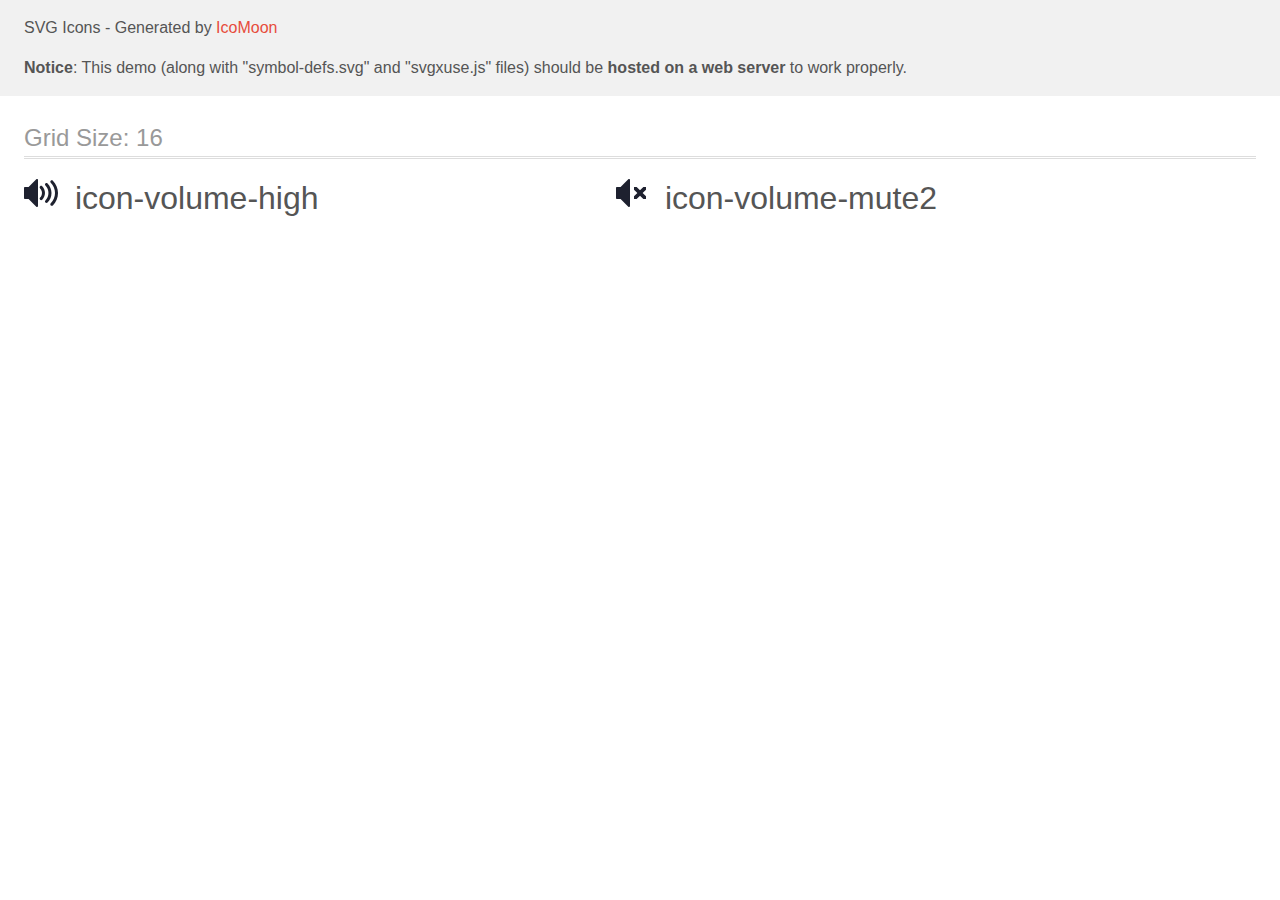
<file: images/icomoon_2_icons/demo-external-svg.html>
<!doctype html>
<html>
<head>
    <title>IcoMoon - SVG Icons</title>
    <meta charset="utf-8">
    <meta name="viewport" content="width=device-width, initial-scale=1">
    <link rel="stylesheet" href="demo-files/demo.css">
    <link rel="stylesheet" href="style.css">
</head>
<body>
<header class="bgc1 clearfix">
<div class="mhl">
    <p>SVG Icons - Generated by <a href="https://icomoon.io/app">IcoMoon</a></p><p><strong>Notice</strong>: This demo (along with "symbol-defs.svg" and "svgxuse.js" files) should be <b>hosted on a web server</b> to work properly.</p>
</div>
</header>
    <div class="clearfix mhl ptl">
        <h1 class="mvm mtn fgc1">Grid Size: 16</h1>
        <div class="glyph fs1">
            <div class="clearfix pbs">
                <svg class="icon icon-volume-high"><use xlink:href="symbol-defs.svg#icon-volume-high"></use></svg><span class="mls"> icon-volume-high</span>
            </div>
        </div>
        <div class="glyph fs1">
            <div class="clearfix pbs">
                <svg class="icon icon-volume-mute2"><use xlink:href="symbol-defs.svg#icon-volume-mute2"></use></svg><span class="mls"> icon-volume-mute2</span>
            </div>
        </div>
  </div>
<script defer src="svgxuse.js"></script>
</body>
</html>
</file>
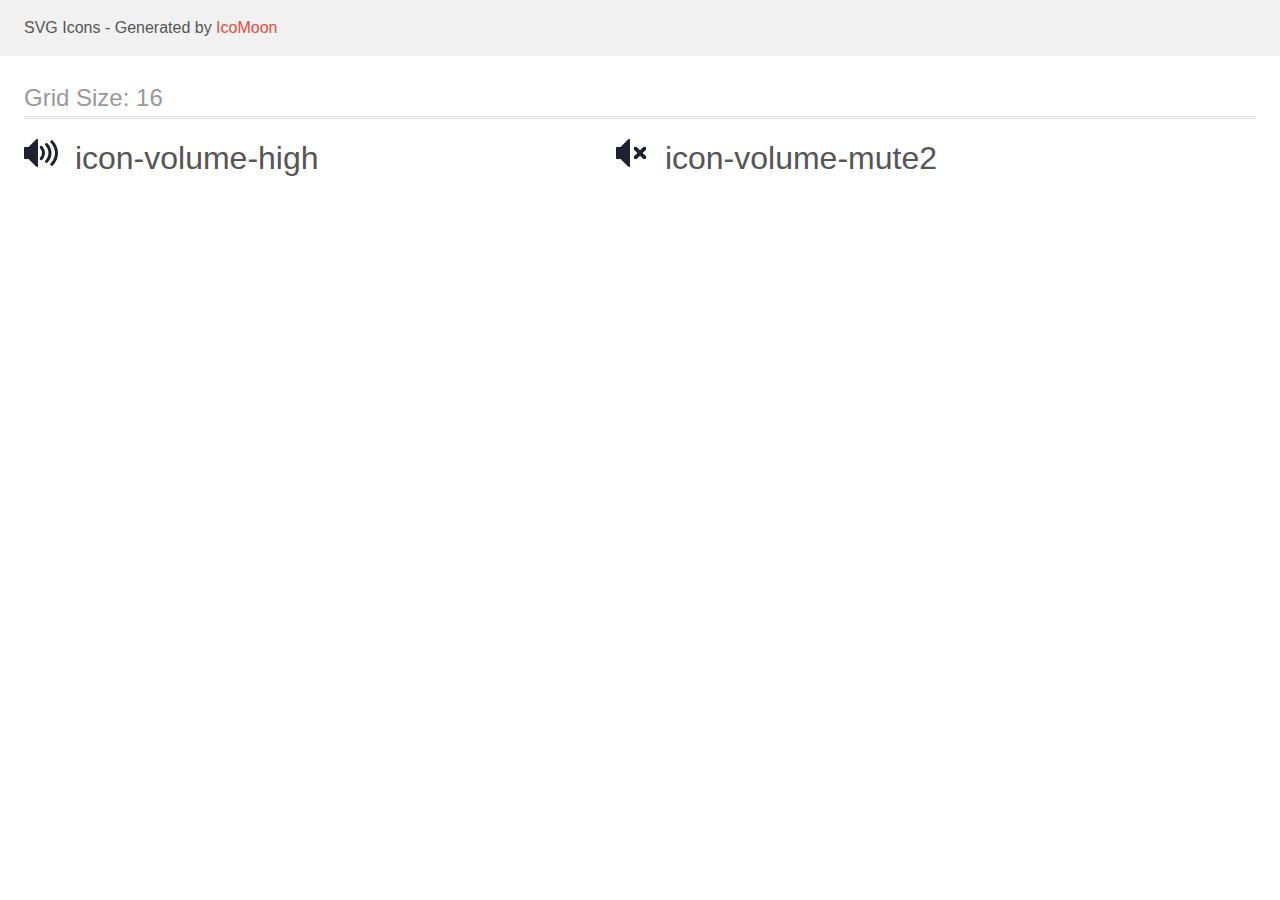
<file: images/icomoon_2_icons/demo.html>
<!doctype html>
<html>
<head>
    <title>IcoMoon - SVG Icons</title>
    <meta charset="utf-8">
    <meta name="viewport" content="width=device-width, initial-scale=1">
    <link rel="stylesheet" href="demo-files/demo.css">
    <link rel="stylesheet" href="style.css">
</head>
<body>
<svg style="position: absolute; width: 0; height: 0; overflow: hidden;" version="1.1" xmlns="http://www.w3.org/2000/svg" xmlns:xlink="http://www.w3.org/1999/xlink">
<defs>
<symbol id="icon-volume-high" viewBox="0 0 34 32">
<title>volume-high</title>
<path class="path1" d="M27.814 28.814c-0.384 0-0.768-0.146-1.061-0.439-0.586-0.586-0.586-1.535 0-2.121 2.739-2.739 4.247-6.38 4.247-10.253s-1.508-7.514-4.247-10.253c-0.586-0.586-0.586-1.536 0-2.121s1.536-0.586 2.121 0c3.305 3.305 5.126 7.7 5.126 12.374s-1.82 9.069-5.126 12.374c-0.293 0.293-0.677 0.439-1.061 0.439zM22.485 25.985c-0.384 0-0.768-0.146-1.061-0.439-0.586-0.586-0.586-1.535 0-2.121 4.094-4.094 4.094-10.755 0-14.849-0.586-0.586-0.586-1.536 0-2.121s1.536-0.586 2.121 0c2.55 2.55 3.954 5.94 3.954 9.546s-1.404 6.996-3.954 9.546c-0.293 0.293-0.677 0.439-1.061 0.439v0zM17.157 23.157c-0.384 0-0.768-0.146-1.061-0.439-0.586-0.586-0.586-1.535 0-2.121 2.534-2.534 2.534-6.658 0-9.192-0.586-0.586-0.586-1.536 0-2.121s1.535-0.586 2.121 0c3.704 3.704 3.704 9.731 0 13.435-0.293 0.293-0.677 0.439-1.061 0.439z"></path>
<path class="path2" d="M13 30c-0.26 0-0.516-0.102-0.707-0.293l-7.707-7.707h-3.586c-0.552 0-1-0.448-1-1v-10c0-0.552 0.448-1 1-1h3.586l7.707-7.707c0.286-0.286 0.716-0.372 1.090-0.217s0.617 0.519 0.617 0.924v26c0 0.404-0.244 0.769-0.617 0.924-0.124 0.051-0.254 0.076-0.383 0.076z"></path>
</symbol>
<symbol id="icon-volume-mute2" viewBox="0 0 32 32">
<title>volume-mute2</title>
<path class="path1" d="M30 19.348v2.652h-2.652l-3.348-3.348-3.348 3.348h-2.652v-2.652l3.348-3.348-3.348-3.348v-2.652h2.652l3.348 3.348 3.348-3.348h2.652v2.652l-3.348 3.348 3.348 3.348z"></path>
<path class="path2" d="M13 30c-0.26 0-0.516-0.102-0.707-0.293l-7.707-7.707h-3.586c-0.552 0-1-0.448-1-1v-10c0-0.552 0.448-1 1-1h3.586l7.707-7.707c0.286-0.286 0.716-0.372 1.090-0.217s0.617 0.519 0.617 0.924v26c0 0.404-0.244 0.769-0.617 0.924-0.124 0.051-0.254 0.076-0.383 0.076z"></path>
</symbol>
</defs>
</svg>

<header class="bgc1 clearfix">
<div class="mhl">
    <p>SVG Icons - Generated by <a href="https://icomoon.io/app">IcoMoon</a></p>
</div>
</header>
    <div class="clearfix mhl ptl">
        <h1 class="mvm mtn fgc1">Grid Size: 16</h1>
        <div class="glyph fs1">
            <div class="clearfix pbs">
                <svg class="icon icon-volume-high"><use xlink:href="#icon-volume-high"></use></svg><span class="mls"> icon-volume-high</span>
            </div>
        </div>
        <div class="glyph fs1">
            <div class="clearfix pbs">
                <svg class="icon icon-volume-mute2"><use xlink:href="#icon-volume-mute2"></use></svg><span class="mls"> icon-volume-mute2</span>
            </div>
        </div>
  </div>
<script defer src="svgxuse.js"></script>
</body>
</html>
</file>
<file: images/icomoon_2_icons/demo-files/demo.css>
body {
    padding: 0;
    margin: 0;
    font-family: sans-serif;
    font-size: 1em;
    line-height: 1.5;
    color: #555;
    background: #fff;
}
h1 {
    font-size: 1.5em;
    font-weight: normal;
    box-shadow: 0 1px #ddd, 0 2px #fff, 0 3px #ddd;
}
small {
    font-size: .66666667em;
}
a {
    color: #e74c3c;
    text-decoration: none;
}
a:hover, a:focus {
    box-shadow: 0 1px #e74c3c;
}
.bshadow0, input {
    box-shadow: inset 0 -2px #e7e7e7;
}
input:hover {
    box-shadow: inset 0 -2px #ccc;
}
input, fieldset {
    font-size: 1em;
    margin: 0;
    padding: 0;
    border: 0;
}
input {
    color: inherit;
    line-height: 1.5;
    height: 1.5em;
    padding: .25em 0;
}
input:focus {
    outline: none;
    box-shadow: inset 0 -2px #449fdb;
}
.glyph {
    font-size: 16px;
    width: 17em;
    margin-right: 1.5em;
    float: left;
    overflow: hidden;
}
svg {
    color: #1e212f;
}
.liga {
    width: 80%;
    width: calc(100% - 2.5em);
}
.talign-right {
    text-align: right;
}
.talign-center {
    text-align: center;
}
.bgc1 {
    background: #f1f1f1;
}
.fgc0 {
    color: #000;
}
.fgc1 {
    color: #999;
}
p {
    margin-top: 1em;
    margin-bottom: 1em;
}
.mvm {
    margin-top: .75em;
    margin-bottom: .75em;
}
.mtn {
    margin-top: 0;
}
.mtl, .mal {
    margin-top: 1.5em;
}
.mbl, .mal {
    margin-bottom: 1.5em;
}
.mal, .mhl {
    margin-left: 1.5em;
    margin-right: 1.5em;
}
.mhmm {
    margin-left: 1em;
    margin-right: 1em;
}
.mls {
    margin-left: .25em;
}
.ptl {
    padding-top: 1.5em;
}
.pbs, .pvs {
    padding-bottom: .25em;
}
.pvs, .pts {
    padding-top: .25em;
}
.unit {
    float: left;
}
.unitRight {
    float: right;
}
.size1of2 {
    width: 50%;
}
.size1of1 {
    width: 100%;
}
.clearfix:before, .clearfix:after {
    content: " ";
    display: table;
}
.clearfix:after {
    clear: both;
}
.hidden-true {
    display: none;
}
.textbox0 {
    width: 3em;
    background: #f1f1f1;
    padding: .25em .5em;
    line-height: 1.5;
    height: 1.5em;
}
.fs0 {
    font-size: 16px;
}
.fs1 {
    font-size: 32px;
}
</file>
<file: images/icomoon_2_icons/style.css>
.icon {
    display: inline-block;
    width: 1em;
    height: 1em;
    stroke-width: 0;
    stroke: currentColor;
    fill: currentColor;
}

/* ==========================================
Single-colored icons can be modified like so:
.icon-name {
    font-size: 32px;
    color: red;
}
========================================== */

.icon-volume-high {
    width: 1.0625em;
}
</file>
